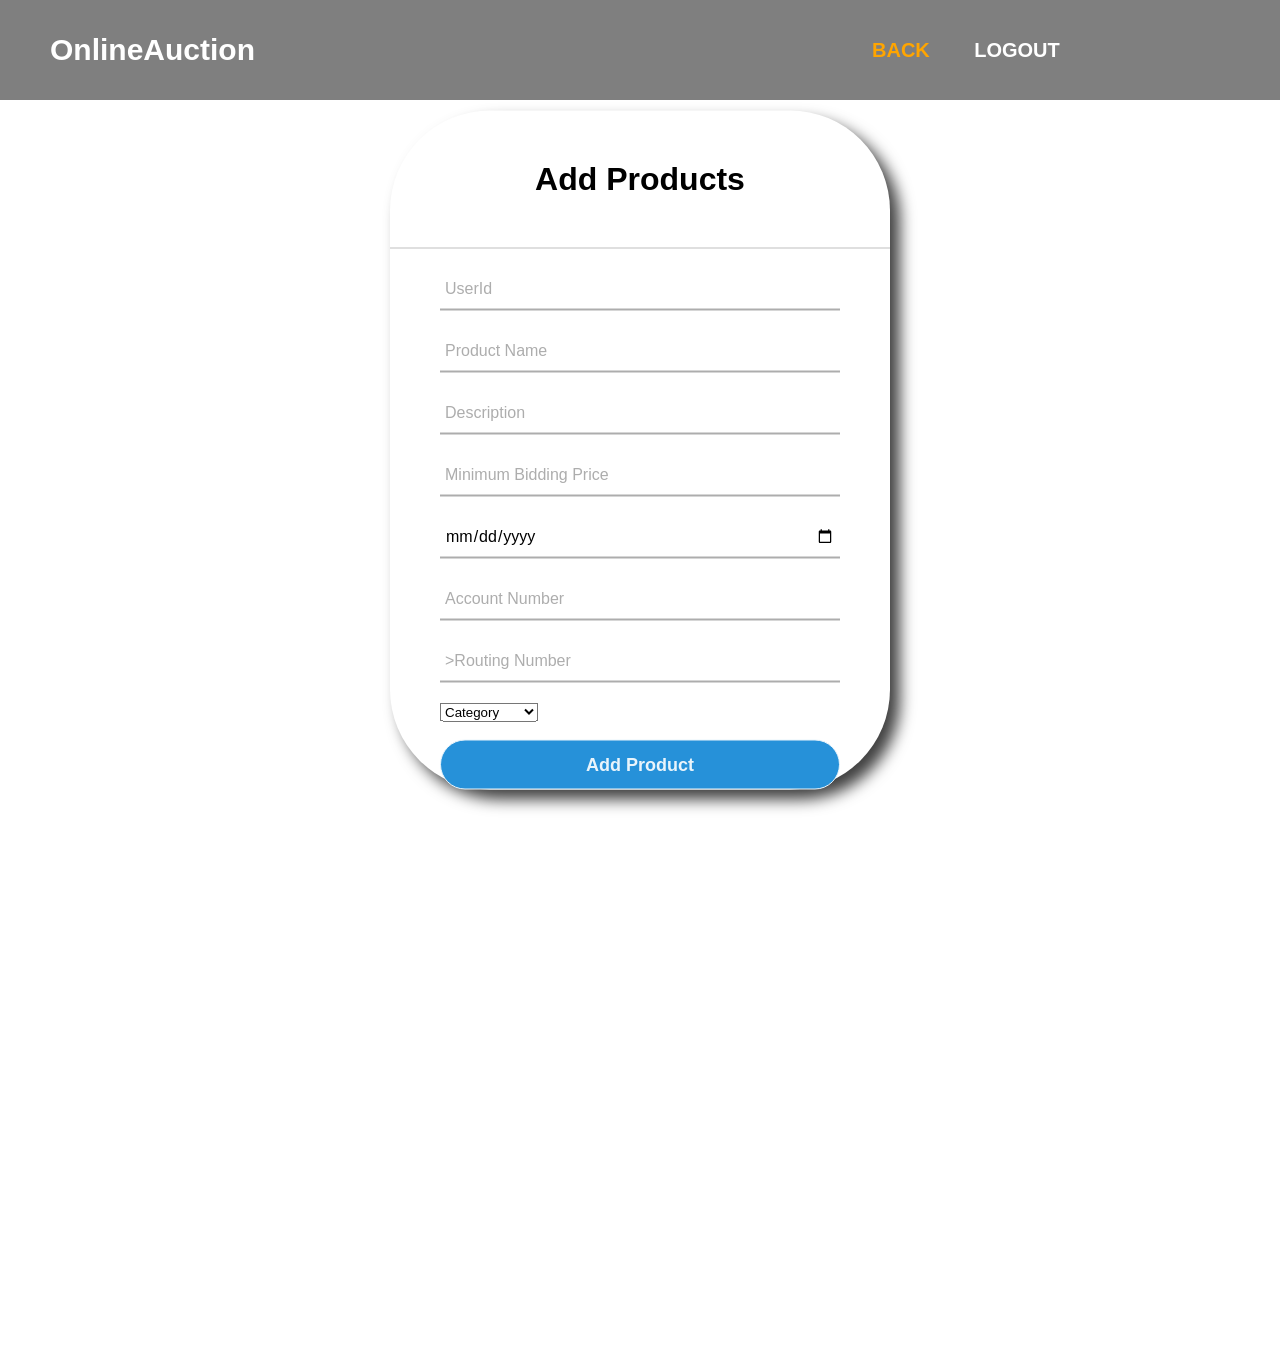
<file: onlineauction/Add_Products.html>
<!DOCTYPE html>

<html lang="en" dir="ltr">
  <head>
    <meta charset="utf-8">
    <title></title>

   
  </head>
  <body>
  <div class="bgimage">
  <div class="menu">
  <div class="leftmenu">
				<h4>OnlineAuction </h4>
			</div>

			<div class="rightmenu">
				<ul>
					<a href="DisplayBid.php">
					<li id="firstlist"> BACK </li></a>
					<a href="index.html">
					<li> LOGOUT</li></a>
				</ul>
			</div>
  </div>
    <div class="center">
      <h1>Add Products</h1>
      <form action="Add_Products.php" method="post" enctype="multipart/form-data">
        <div class="txt_field">
          <input type="text" name="id" required>
          <span></span>
          <label>UserId</label>
        </div>
		<div class="txt_field">
          <input type="text" name="prodName" required>
          <span></span>
          <label>Product Name</label>
        </div>
		<div class="txt_field">
          <input type="text" name="prodDes" required>
          <span></span>
          <label>Description</label>
        </div>
		<div class="txt_field">
          <input type="float" name="minBid" required>
          <span></span>
          <label>Minimum Bidding Price</label>
        </div>
        <div class="txt_field">
          <input type="date" name="bidEnd" required>
          <span></span>
          <label></label>
        </div>
		<div class="txt_field">
          <input type="number" name="ano" required>
          <span></span>
          <label>Account Number</label>
        </div>
		<div class="txt_field">
          <input type="number" name="rno" required>
          <span></span>
          <label>>Routing Number</label>
        </div>
		<div class="choose" style="width: 70%">
					
					<select name="prodType"style="height:10%;width:35%;">
						<option value = "Null"> Category </option>
						<option value="Clothing">Clothing</option>
						<option value="Electronics">Electronics</option>
						<option value="Furniture">Furniture</option>
						<option value="Automobile">Automobile</option>
					</select>
					</div><br>
		
		<input type="submit" value="Add Product">
		</div>
		</form>
	</div>

  </body>
</html>

<style>
*{
  margin: 0;
  padding: 0;
  box-sizing: border-box;
  font-family: "Poppins", sans-serif;
}
.bgimage{
	/* background-image: url('auction.jpg'); */
	background-size: 100% 110%;
	background-color: white;		
	width: 100%;
	height: 150vh;
}
.menu{

	width: 100%;
	height: 100px;
	background-color: rgba(0,0,0,0.5);
}
.leftmenu{
	width: 20%;
	line-height: 100px;
	float: left;
/*	background-color: yellow;*/
}

.leftmenu h4{
	padding-left: 50px;
	font-weight: bold;
	color: white;
	font-size: 30px;
	font-family: 'Montserrat', sans-serif;
}
.rightmenu{
	width:70%;
	height: 100px;
	float: right;
/*	background-color: red; */
}

.rightmenu ul{
	margin-left: 50%;
}

.rightmenu ul li {
	font-family: 'Montserrat', sans-serif;
	display: inline-block;
	list-style: none;
	font-size: 20px;
	color:white;
	font-weight: bold;
	line-height: 100px;
	margin-left: 40px;
	text-transform: uppercase;

}

#firstlist{
	color: orange;
}

.rightmenu ul li:hover{
	color: orange;
}

body{
  margin: 0;
  padding: 0;
 /* background: linear-gradient(120deg,#2980b9, #8e44ad);*/
/*	bockground: #ff8c6b; */
  height: 150vh;
 /* overflow: hidden;*/
}
.center{
  position: absolute;
  top: 50%;
  left: 50%;
  transform: translate(-50%, -50%);
  width: 500px;
 background: white;
  border-radius: 100px;
  box-shadow: 10px 10px 15px rgba(0,0,0,0.75);
}
.center h1{
  text-align: center;
  padding: 50px 0;
  border-bottom: 1px solid silver;
}
.center form{
  padding: 0 50px;
  box-sizing:border-box;
}
form .txt_field{
  position: relative;
  border-bottom: 2px solid #adadad;
  margin: 20px 0;
}
.txt_field input{
  width: 100%;
  padding: 0 5px;
  height: 40px;
  font-size: 16px;
  border: none;
  background: none;
  outline: none;
}
.txt_field label{
  position: absolute;
  top: 50%;
  left: 5px;
  color: #adadad;
  transform: translateY(-50%);
  font-size: 16px;
  pointer-events: none;
  transition: .5s;
}
.txt_field span::before{
  content: '';
  position: absolute;
  top: 40px;
  left: 0;
  width: 0%;
  height: 2px;
  background: #2691d9;
  transition: .5s;
}
.txt_field input:focus ~ label,
.txt_field input:valid ~ label{
  top: -5px;
  color: #2691d9;
}
.txt_field input:focus ~ span::before,
.txt_field input:valid ~ span::before{
  width: 100%;
}
.pass{
  margin: -5px 0 20px 5px;
  color: #a6a6a6;
  cursor: pointer;
}
.pass:hover{
  text-decoration: underline;
}
input[type="submit"]{
  width: 100%;
  height: 50px;
  border: 1px solid;
  background: #2691d9;
  border-radius: 25px;
  font-size: 18px;
  color: #e9f4fb;
  font-weight: 700;
  cursor: pointer;
  outline: none;
}
input[type="submit"]:hover{
  border-color: #2691d9;
  transition: .5s;
}
.signup_link{
  margin: 30px 0;
  text-align: center;
  font-size: 16px;
  color: #666666;
}
.signup_link a{
  color: #2691d9;
  text-decoration: none;
}
.signup_link a:hover{
  text-decoration: underline;
}

</style>
</file>
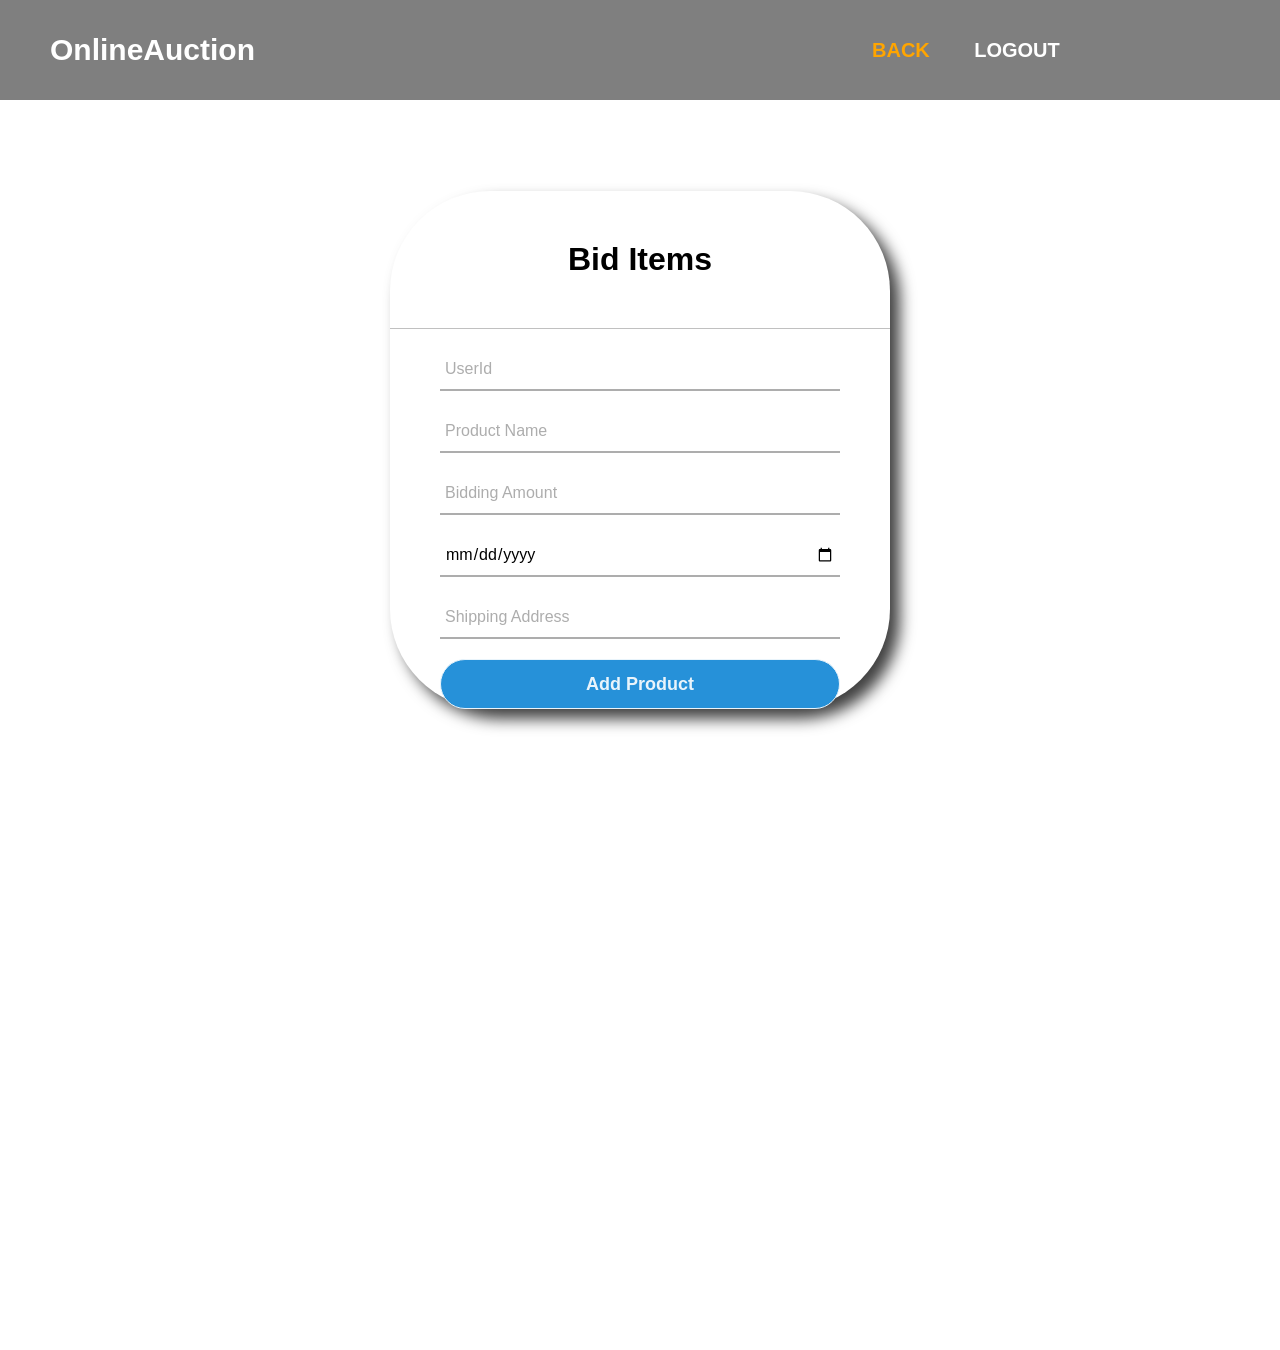
<file: onlineauction/Bid_Items.html>
<!DOCTYPE html>

<html lang="en" dir="ltr">
  <head>
    <meta charset="utf-8">
    <title></title>

   
  </head>
  <body>
  <div class="bgimage">
  <div class="menu">
  <div class="leftmenu">
				<h4>OnlineAuction </h4>
			</div>

			<div class="rightmenu">
				<ul>
					<a href="DisplayBid.php">
					<li id="firstlist"> BACK </li></a>
					<a href="index.html">
					<li> LOGOUT</li></a>
				</ul>
			</div>
  </div>
    <div class="center">
      <h1>Bid Items</h1>
      <form action="Bid_items.php" method="post" enctype="multipart/form-data">
        <div class="txt_field">
          <input type="text" name="id" required>
          <span></span>
          <label>UserId</label>
        </div>
		<div class="txt_field">
          <input type="text" name="prodName" required>
          <span></span>
          <label>Product Name</label>
        </div>
		<div class="txt_field">
          <input type="float" name="bpr" required>
          <span></span>
          <label>Bidding Amount</label>
        </div>
		<div class="txt_field">
          <input type="date" name="dt" required>
          <span></span>
          <label></label>
        </div>
        <div class="txt_field">
          <input type="text" name="spr" required>
          <span></span>		  
          <label>Shipping Address</label>
        </div>
		<input type="submit" value="Add Product">
		</div>
		</form>
	</div>

  </body>
</html>

<style>
*{
  margin: 0;
  padding: 0;
  box-sizing: border-box;
  font-family: "Poppins", sans-serif;
}
.bgimage{
	/* background-image: url('auction.jpg'); */
	background-size: 100% 110%;
	background-color: white;		
	width: 100%;
	height: 150vh;
}
.menu{

	width: 100%;
	height: 100px;
	background-color: rgba(0,0,0,0.5);
}
.leftmenu{
	width: 20%;
	line-height: 100px;
	float: left;
/*	background-color: yellow;*/
}

.leftmenu h4{
	padding-left: 50px;
	font-weight: bold;
	color: white;
	font-size: 30px;
	font-family: 'Montserrat', sans-serif;
}
.rightmenu{
	width:70%;
	height: 100px;
	float: right;
/*	background-color: red; */
}

.rightmenu ul{
	margin-left: 50%;
}

.rightmenu ul li {
	font-family: 'Montserrat', sans-serif;
	display: inline-block;
	list-style: none;
	font-size: 20px;
	color:white;
	font-weight: bold;
	line-height: 100px;
	margin-left: 40px;
	text-transform: uppercase;

}

#firstlist{
	color: orange;
}

.rightmenu ul li:hover{
	color: orange;
}

body{
  margin: 0;
  padding: 0;
 /* background: linear-gradient(120deg,#2980b9, #8e44ad);*/
/*	bockground: #ff8c6b; */
  height: 150vh;
 /* overflow: hidden;*/
}
.center{
  position: absolute;
  top: 50%;
  left: 50%;
  transform: translate(-50%, -50%);
  width: 500px;
 background: white;
  border-radius: 100px;
  box-shadow: 10px 10px 15px rgba(0,0,0,0.75);
}
.center h1{
  text-align: center;
  padding: 50px 0;
  border-bottom: 1px solid silver;
}
.center form{
  padding: 0 50px;
  box-sizing:border-box;
}
form .txt_field{
  position: relative;
  border-bottom: 2px solid #adadad;
  margin: 20px 0;
}
.txt_field input{
  width: 100%;
  padding: 0 5px;
  height: 40px;
  font-size: 16px;
  border: none;
  background: none;
  outline: none;
}
.txt_field label{
  position: absolute;
  top: 50%;
  left: 5px;
  color: #adadad;
  transform: translateY(-50%);
  font-size: 16px;
  pointer-events: none;
  transition: .5s;
}
.txt_field span::before{
  content: '';
  position: absolute;
  top: 40px;
  left: 0;
  width: 0%;
  height: 2px;
  background: #2691d9;
  transition: .5s;
}
.txt_field input:focus ~ label,
.txt_field input:valid ~ label{
  top: -5px;
  color: #2691d9;
}
.txt_field input:focus ~ span::before,
.txt_field input:valid ~ span::before{
  width: 100%;
}
.pass{
  margin: -5px 0 20px 5px;
  color: #a6a6a6;
  cursor: pointer;
}
.pass:hover{
  text-decoration: underline;
}
input[type="submit"]{
  width: 100%;
  height: 50px;
  border: 1px solid;
  background: #2691d9;
  border-radius: 25px;
  font-size: 18px;
  color: #e9f4fb;
  font-weight: 700;
  cursor: pointer;
  outline: none;
}
input[type="submit"]:hover{
  border-color: #2691d9;
  transition: .5s;
}
.signup_link{
  margin: 30px 0;
  text-align: center;
  font-size: 16px;
  color: #666666;
}
.signup_link a{
  color: #2691d9;
  text-decoration: none;
}
.signup_link a:hover{
  text-decoration: underline;
}

</style>
</file>
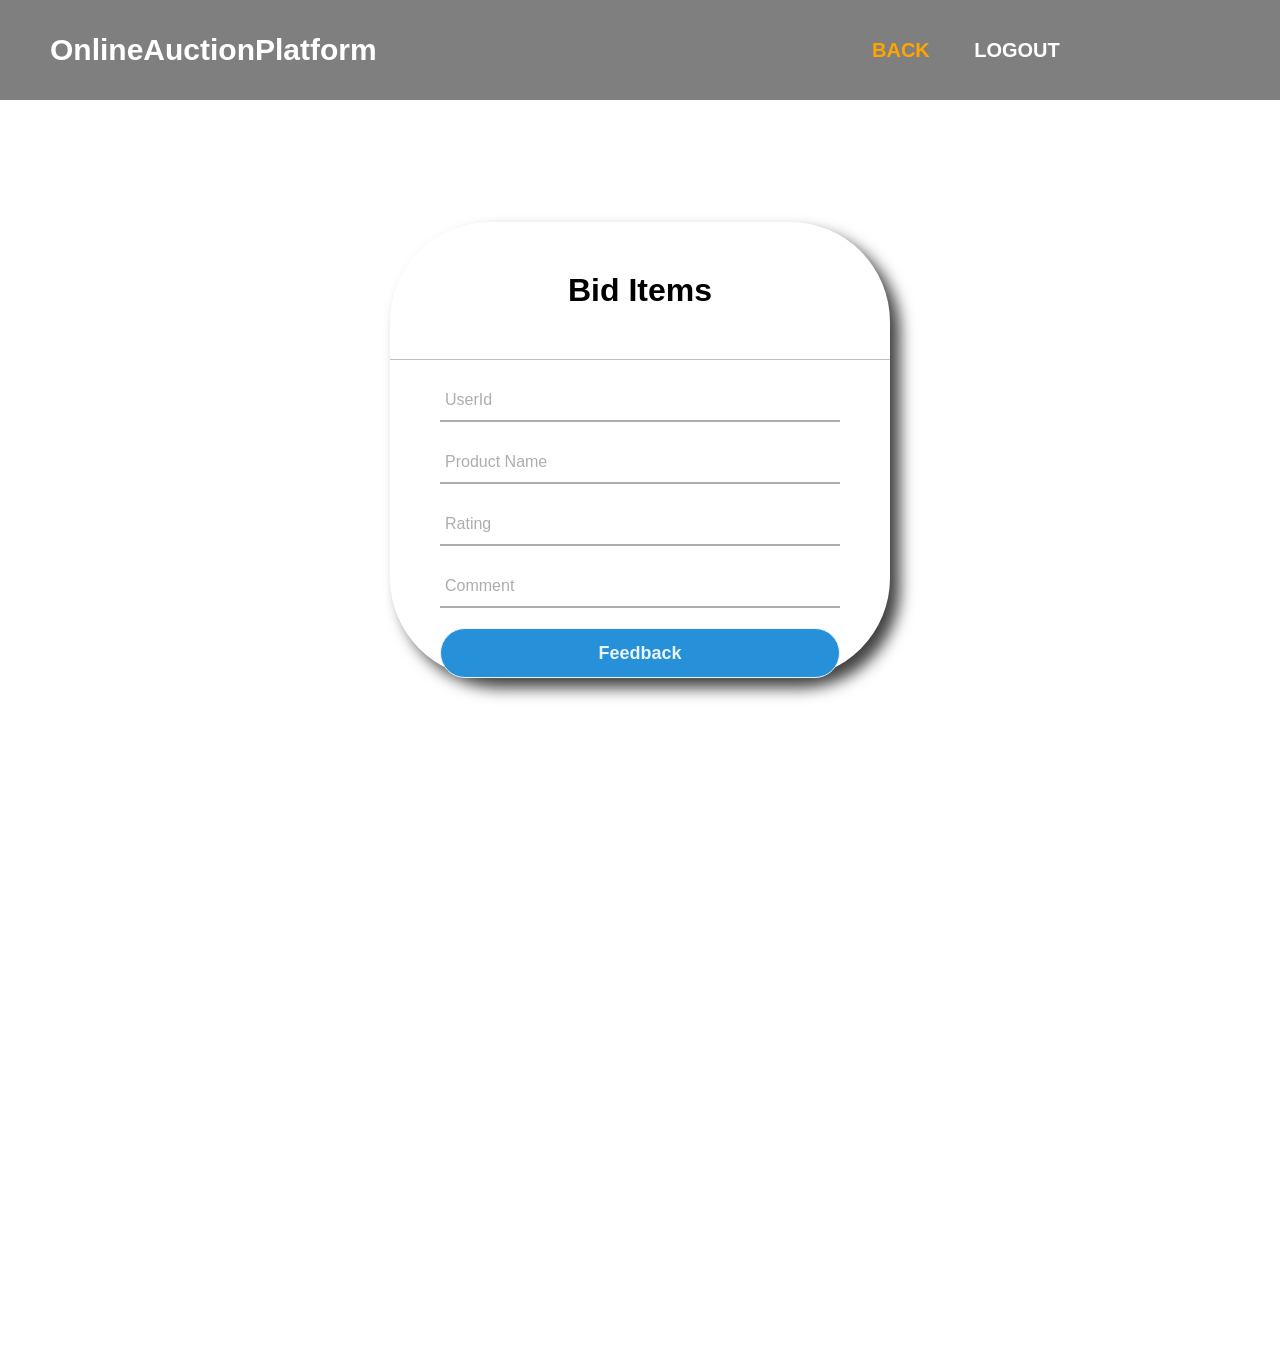
<file: onlineauction/feedback.html>
<!DOCTYPE html>

<html lang="en" dir="ltr">
  <head>
    <meta charset="utf-8">
    <title></title>

   
  </head>
  <body>
  <div class="bgimage">
  <div class="menu">
  <div class="leftmenu">
				<h4>OnlineAuctionPlatform </h4>
			</div>

			<div class="rightmenu">
				<ul>
					<a href="DisplayBid.php">
					<li id="firstlist"> BACK </li></a>
					<a href="index.html">
					<li> LOGOUT</li></a>
				</ul>
			</div>
  </div>
    <div class="center">
      <h1>Bid Items</h1>
      <form action="Bid_items.php" method="post" enctype="multipart/form-data">
        <div class="txt_field">
          <input type="text" name="id" required>
          <span></span>
          <label>UserId</label>
        </div>
		<div class="txt_field">
          <input type="text" name="prodName" required>
          <span></span>
          <label>Product Name</label>
        </div>
		<div class="txt_field">
          <input type="number" name="rat" required>
          <span></span>
          <label>Rating</label>
        </div>
		<div class="txt_field">
          <input type="text" name="com" required>
          <span></span>
          <label>Comment</label>
        </div>
		<input type="submit" value="Feedback">
		</div>
		</form>
	</div>

  </body>
</html>

<style>
*{
  margin: 0;
  padding: 0;
  box-sizing: border-box;
  font-family: "Poppins", sans-serif;
}
.bgimage{
	/* background-image: url('auction.jpg'); */
	background-size: 100% 110%;
	background-color: white;		
	width: 100%;
	height: 150vh;
}
.menu{

	width: 100%;
	height: 100px;
	background-color: rgba(0,0,0,0.5);
}
.leftmenu{
	width: 20%;
	line-height: 100px;
	float: left;
/*	background-color: yellow;*/
}

.leftmenu h4{
	padding-left: 50px;
	font-weight: bold;
	color: white;
	font-size: 30px;
	font-family: 'Montserrat', sans-serif;
}
.rightmenu{
	width:70%;
	height: 100px;
	float: right;
/*	background-color: red; */
}

.rightmenu ul{
	margin-left: 50%;
}

.rightmenu ul li {
	font-family: 'Montserrat', sans-serif;
	display: inline-block;
	list-style: none;
	font-size: 20px;
	color:white;
	font-weight: bold;
	line-height: 100px;
	margin-left: 40px;
	text-transform: uppercase;

}

#firstlist{
	color: orange;
}

.rightmenu ul li:hover{
	color: orange;
}

body{
  margin: 0;
  padding: 0;
 /* background: linear-gradient(120deg,#2980b9, #8e44ad);*/
/*	bockground: #ff8c6b; */
  height: 150vh;
 /* overflow: hidden;*/
}
.center{
  position: absolute;
  top: 50%;
  left: 50%;
  transform: translate(-50%, -50%);
  width: 500px;
 background: white;
  border-radius: 100px;
  box-shadow: 10px 10px 15px rgba(0,0,0,0.75);
}
.center h1{
  text-align: center;
  padding: 50px 0;
  border-bottom: 1px solid silver;
}
.center form{
  padding: 0 50px;
  box-sizing:border-box;
}
form .txt_field{
  position: relative;
  border-bottom: 2px solid #adadad;
  margin: 20px 0;
}
.txt_field input{
  width: 100%;
  padding: 0 5px;
  height: 40px;
  font-size: 16px;
  border: none;
  background: none;
  outline: none;
}
.txt_field label{
  position: absolute;
  top: 50%;
  left: 5px;
  color: #adadad;
  transform: translateY(-50%);
  font-size: 16px;
  pointer-events: none;
  transition: .5s;
}
.txt_field span::before{
  content: '';
  position: absolute;
  top: 40px;
  left: 0;
  width: 0%;
  height: 2px;
  background: #2691d9;
  transition: .5s;
}
.txt_field input:focus ~ label,
.txt_field input:valid ~ label{
  top: -5px;
  color: #2691d9;
}
.txt_field input:focus ~ span::before,
.txt_field input:valid ~ span::before{
  width: 100%;
}
.pass{
  margin: -5px 0 20px 5px;
  color: #a6a6a6;
  cursor: pointer;
}
.pass:hover{
  text-decoration: underline;
}
input[type="submit"]{
  width: 100%;
  height: 50px;
  border: 1px solid;
  background: #2691d9;
  border-radius: 25px;
  font-size: 18px;
  color: #e9f4fb;
  font-weight: 700;
  cursor: pointer;
  outline: none;
}
input[type="submit"]:hover{
  border-color: #2691d9;
  transition: .5s;
}
.signup_link{
  margin: 30px 0;
  text-align: center;
  font-size: 16px;
  color: #666666;
}
.signup_link a{
  color: #2691d9;
  text-decoration: none;
}
.signup_link a:hover{
  text-decoration: underline;
}

</style>
</file>
